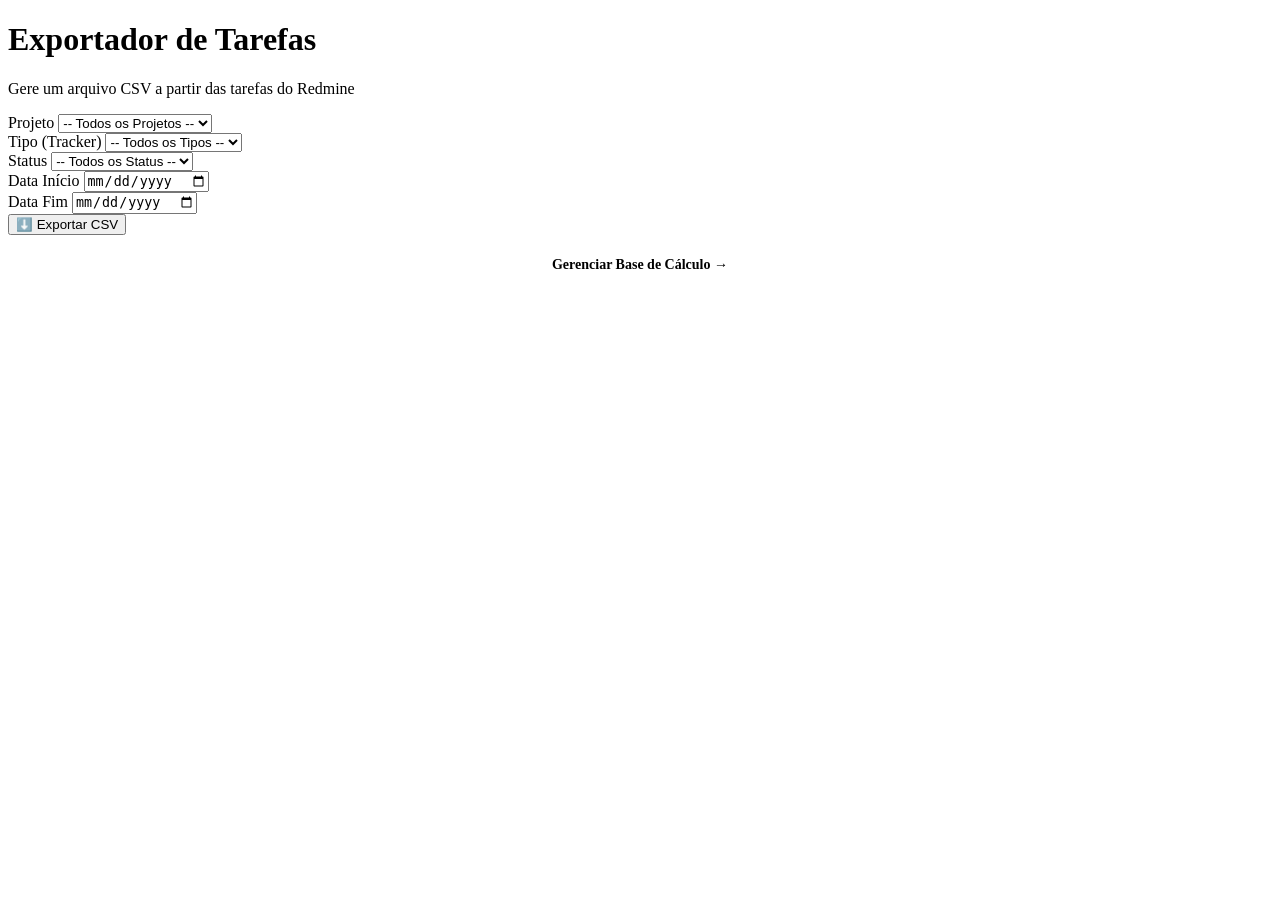
<file: src/main/resources/templates/index.html>
<!DOCTYPE html>
<html xmlns:th="http://www.thymeleaf.org">

<head>
    <meta charset="UTF-8">
    <meta name="viewport" content="width=device-width, initial-scale=1.0">
    <title>Exportação de Tarefas Redmine</title>
    <link rel="stylesheet" th:href="@{/css/styles.css}">
</head>

<body class="body-centered">

    <div class="container container-index">
        <div class="header-centered">
            <h1>Exportador de Tarefas</h1>
            <p>Gere um arquivo CSV a partir das tarefas do Redmine</p>
        </div>

        <form action="/export" method="post">
            <div class="row">
                <div class="form-group">
                    <label for="projetoId">Projeto</label>
                    <select id="projetoId" name="projetoId">
                        <option value="">-- Todos os Projetos --</option>
                        <option th:each="p : ${projetos}" th:value="${p.id}" th:text="${p.name}"></option>
                    </select>
                </div>

                <div class="form-group">
                    <label for="tipoId">Tipo (Tracker)</label>
                    <select id="tipoId" name="tipoId">
                        <option value="">-- Todos os Tipos --</option>
                        <option th:each="t : ${tipos}" th:value="${t.id}" th:text="${t.name}"></option>
                    </select>
                </div>
            </div>

            <div class="row">
                <div class="form-group">
                    <label for="statusId">Status</label>
                    <select id="statusId" name="statusId">
                        <option value="">-- Todos os Status --</option>
                        <option th:each="s : ${statuses}" th:value="${s.id}" th:text="${s.name}"></option>
                    </select>
                </div>
            </div>

            <div class="row">
                <div class="form-group">
                    <label for="dataInicio">Data Início</label>
                    <input type="date" id="dataInicio" name="dataInicio">
                </div>

                <div class="form-group">
                    <label for="dataFim">Data Fim</label>
                    <input type="date" id="dataFim" name="dataFim">
                </div>
            </div>

            <button type="submit" class="full-width">
                <span class="icon-download">⬇️</span>
                Exportar CSV
            </button>
        </form>

        <div style="margin-top: 20px; text-align: center;">
            <a href="/base-calculo" style="color: var(--primary); text-decoration: none; font-weight: 600; font-size: 14px;">Gerenciar Base de Cálculo &rarr;</a>
        </div>
    </div>

</body>

</html>
</file>
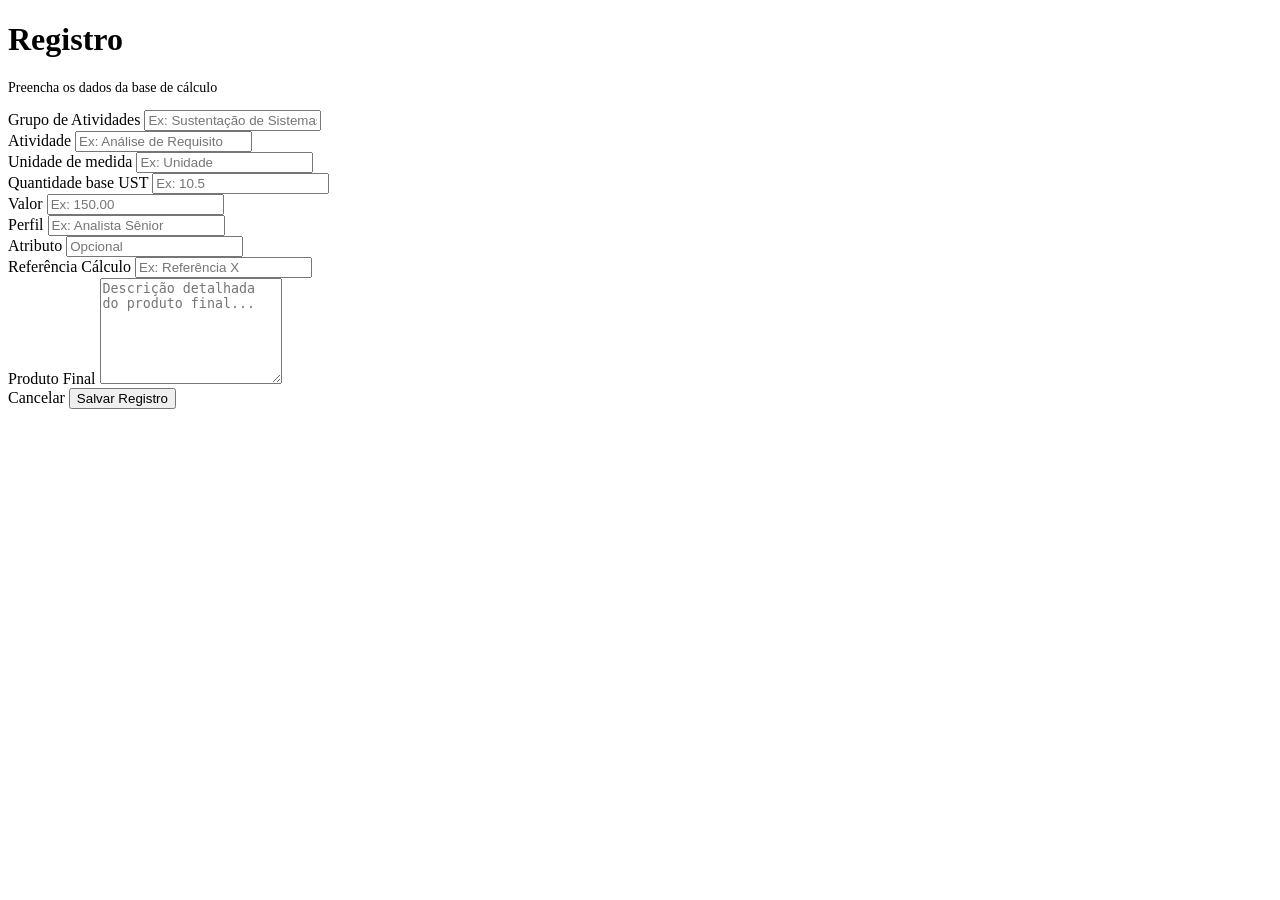
<file: src/main/resources/templates/base-calculo/form.html>
<!DOCTYPE html>
<html xmlns:th="http://www.thymeleaf.org">
<head>
    <meta charset="UTF-8">
    <meta name="viewport" content="width=device-width, initial-scale=1.0">
    <title>Formulário Base de Cálculo</title>
    <link rel="stylesheet" th:href="@{/css/styles.css}">
</head>
<body class="body-centered">

    <div class="container container-form">
        <div class="header-centered">
            <h1 th:text="${baseCalculo.id != null ? 'Editar Registro' : 'Novo Registro'}">Registro</h1>
            <p style="color: var(--text-muted); font-size: 14px;">Preencha os dados da base de cálculo</p>
        </div>

        <form th:action="@{/base-calculo}" th:object="${baseCalculo}" method="post">
            <input type="hidden" th:field="*{id}">
            
            <div class="form-group">
                <label for="grupoAtividades">Grupo de Atividades</label>
                <input type="text" id="grupoAtividades" th:field="*{grupoAtividades}" placeholder="Ex: Sustentação de Sistemas...">
            </div>

            <div class="row">
                <div class="form-group">
                    <label for="atividade">Atividade</label>
                    <input type="text" id="atividade" th:field="*{atividade}" placeholder="Ex: Análise de Requisito">
                </div>

                <div class="form-group">
                    <label for="unidadeMedida">Unidade de medida</label>
                    <input type="text" id="unidadeMedida" th:field="*{unidadeMedida}" placeholder="Ex: Unidade">
                </div>
            </div>

            <div class="row">
                <div class="form-group">
                    <label for="quantidadeBaseUst">Quantidade base UST</label>
                    <input type="number" step="0.01" id="quantidadeBaseUst" th:field="*{quantidadeBaseUst}" placeholder="Ex: 10.5">
                </div>

                <div class="form-group">
                    <label for="valor">Valor</label>
                    <input type="number" step="0.01" id="valor" th:field="*{valor}" placeholder="Ex: 150.00">
                </div>
            </div>

            <div class="row">
                <div class="form-group">
                    <label for="perfil">Perfil</label>
                    <input type="text" id="perfil" th:field="*{perfil}" placeholder="Ex: Analista Sênior">
                </div>

                <div class="form-group">
                    <label for="atributo">Atributo</label>
                    <input type="text" id="atributo" th:field="*{atributo}" placeholder="Opcional">
                </div>
            </div>

            <div class="form-group">
                <label for="referenciaCalculo">Referência Cálculo</label>
                <input type="text" id="referenciaCalculo" th:field="*{referenciaCalculo}" placeholder="Ex: Referência X">
            </div>

            <div class="form-group">
                <label for="produtoFinal">Produto Final</label>
                <textarea id="produtoFinal" th:field="*{produtoFinal}" placeholder="Descrição detalhada do produto final..." style="min-height: 100px;"></textarea>
            </div>

            <div class="btn-group">
                <a th:href="@{/base-calculo}" class="btn-secondary">Cancelar</a>
                <button type="submit">Salvar Registro</button>
            </div>
        </form>
    </div>

</body>
</html>
</file>
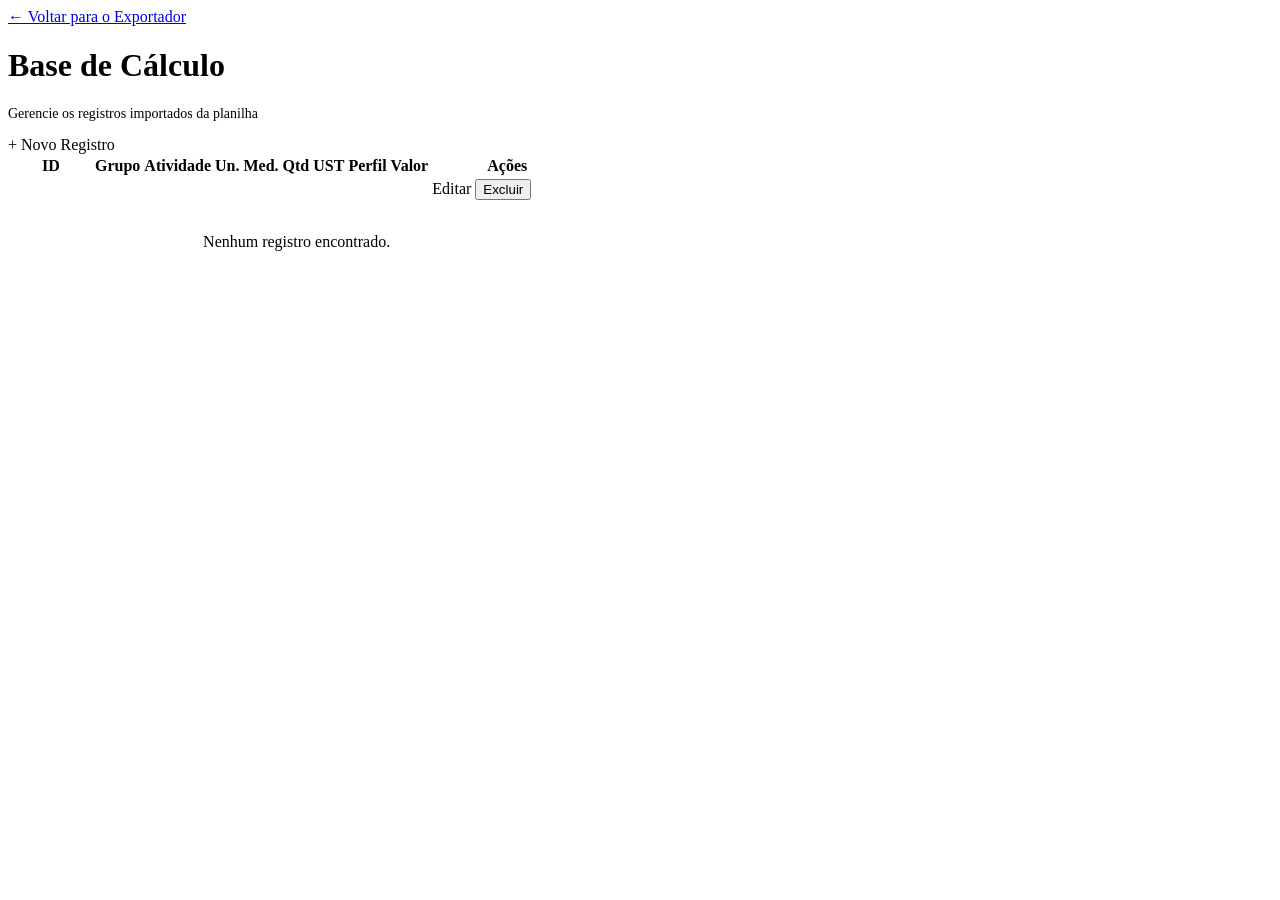
<file: src/main/resources/templates/base-calculo/list.html>
<!DOCTYPE html>
<html xmlns:th="http://www.thymeleaf.org">
<head>
    <meta charset="UTF-8">
    <meta name="viewport" content="width=device-width, initial-scale=1.0">
    <title>Gerenciar Base de Cálculo</title>
    <link rel="stylesheet" th:href="@{/css/styles.css}">
</head>
<body class="body-standard">

    <div class="container container-list">
        <a href="/" class="back-link">&larr; Voltar para o Exportador</a>

        <div th:if="${success}" class="alert alert-success" th:text="${success}"></div>
        <div th:if="${error}" class="alert alert-error" th:text="${error}"></div>

        <div class="header-flex">
            <div>
                <h1>Base de Cálculo</h1>
                <p style="color: var(--text-muted); font-size: 14px; margin-top: 4px;">Gerencie os registros importados da planilha</p>
            </div>
            <a th:href="@{/base-calculo/new}" class="btn">+ Novo Registro</a>
        </div>

        <table>
            <thead>
                <tr>
                    <th width="80">ID</th>
                    <th>Grupo</th>
                    <th>Atividade</th>
                    <th>Un. Med.</th>
                    <th>Qtd UST</th>
                    <th>Perfil</th>
                    <th>Valor</th>
                    <th width="150">Ações</th>
                </tr>
            </thead>
            <tbody>
                <tr th:each="r : ${registros}">
                    <td th:text="${r.id}"></td>
                    <td th:text="${r.grupoAtividades}"></td>
                    <td th:text="${r.atividade}"></td>
                    <td th:text="${r.unidadeMedida}"></td>
                    <td th:text="${r.quantidadeBaseUst}"></td>
                    <td th:text="${r.perfil}"></td>
                    <td th:text="${r.valor}"></td>
                    <td>
                        <div class="actions">
                            <a th:href="@{/base-calculo/{id}/edit(id=${r.id})}" class="btn btn-small">Editar</a>
                            <form th:action="@{/base-calculo/{id}/delete(id=${r.id})}" method="post" style="display: inline;">
                                <button type="submit" class="btn btn-small btn-danger" onclick="return confirm('Tem certeza que deseja excluir?')">Excluir</button>
                            </form>
                        </div>
                    </td>
                </tr>
                <tr th:if="${#lists.isEmpty(registros)}">
                    <td colspan="8" style="text-align: center; color: var(--text-muted); padding: 30px;">
                        Nenhum registro encontrado.
                    </td>
                </tr>
            </tbody>
        </table>
    </div>

</body>
</html>
</file>
